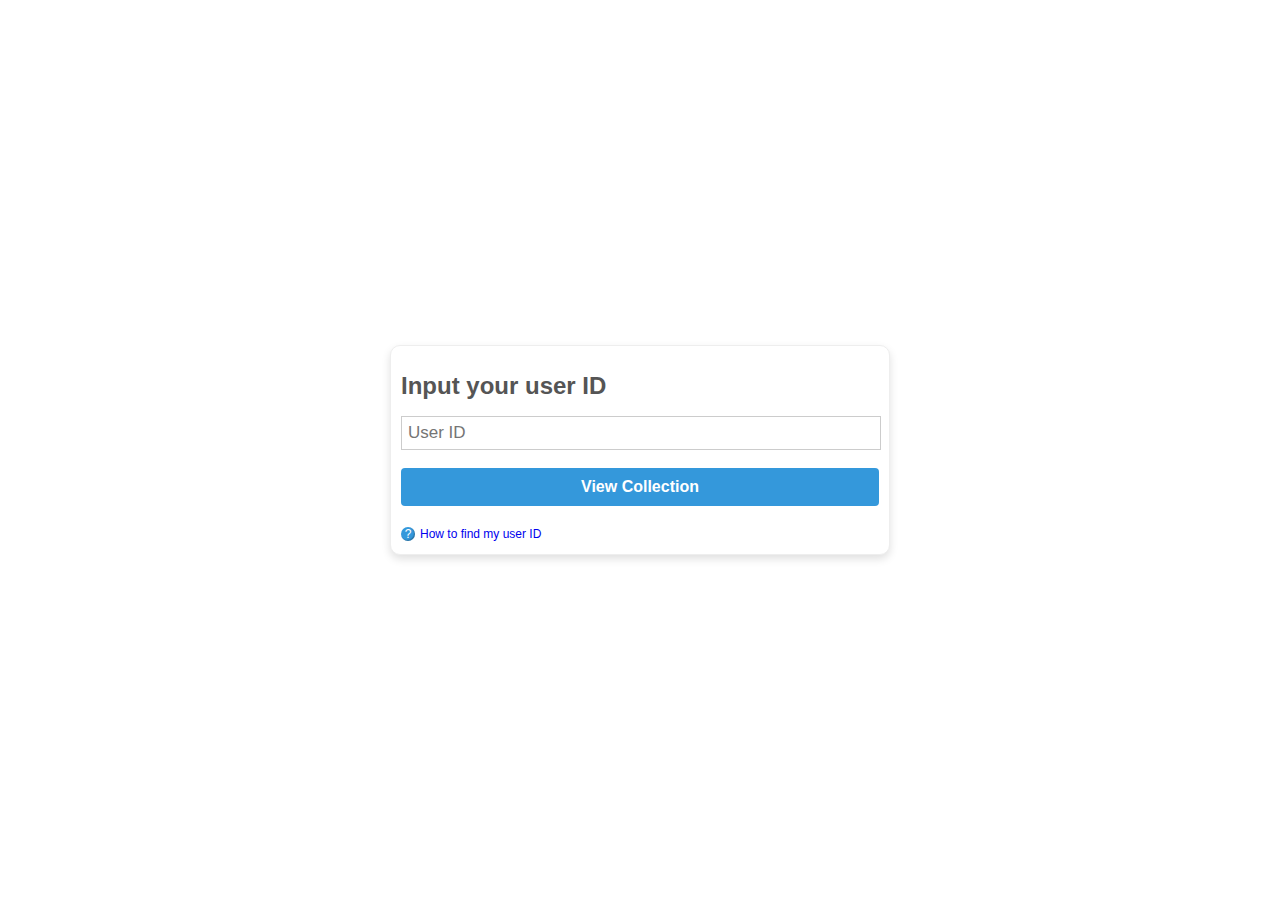
<file: index.html>
<!DOCTYPE html>
<html lang="en">
<head>
    <title>Numista Viewer</title>
    <meta charset="UTF-8">
    <meta name="description" content="Web to display your coin collection from numista">
    <meta name="keywords" content="Numista,Web,Viewer,Coin,Collection">
    <meta name="author" content="Daniel Armesto">
    <meta name="viewport" content="width=device-width, initial-scale=1.0">
	<link rel="stylesheet" type="text/css" href="Numista.css">
	<script src="scripts.js"></script>
</head>
<body>
    <div class="centered-card">
        <form id="set-user-form" action="collection.html">
            <label for="user-bar"><h1>Input your user ID</h1></label>
            <input id="user-bar" label="user ID" type="text" placeholder="User ID" name="uid" list="countries" required>
            <br><br>
            <input id="submit-button" type="submit" value="View Collection" >
        </form>
        <br>
        <a id="id-help" href="help.html"><i class="help-icon">?</i><p class="help-text">How to find my user ID</p></a>
    </div>
</body>
</html>
</file>
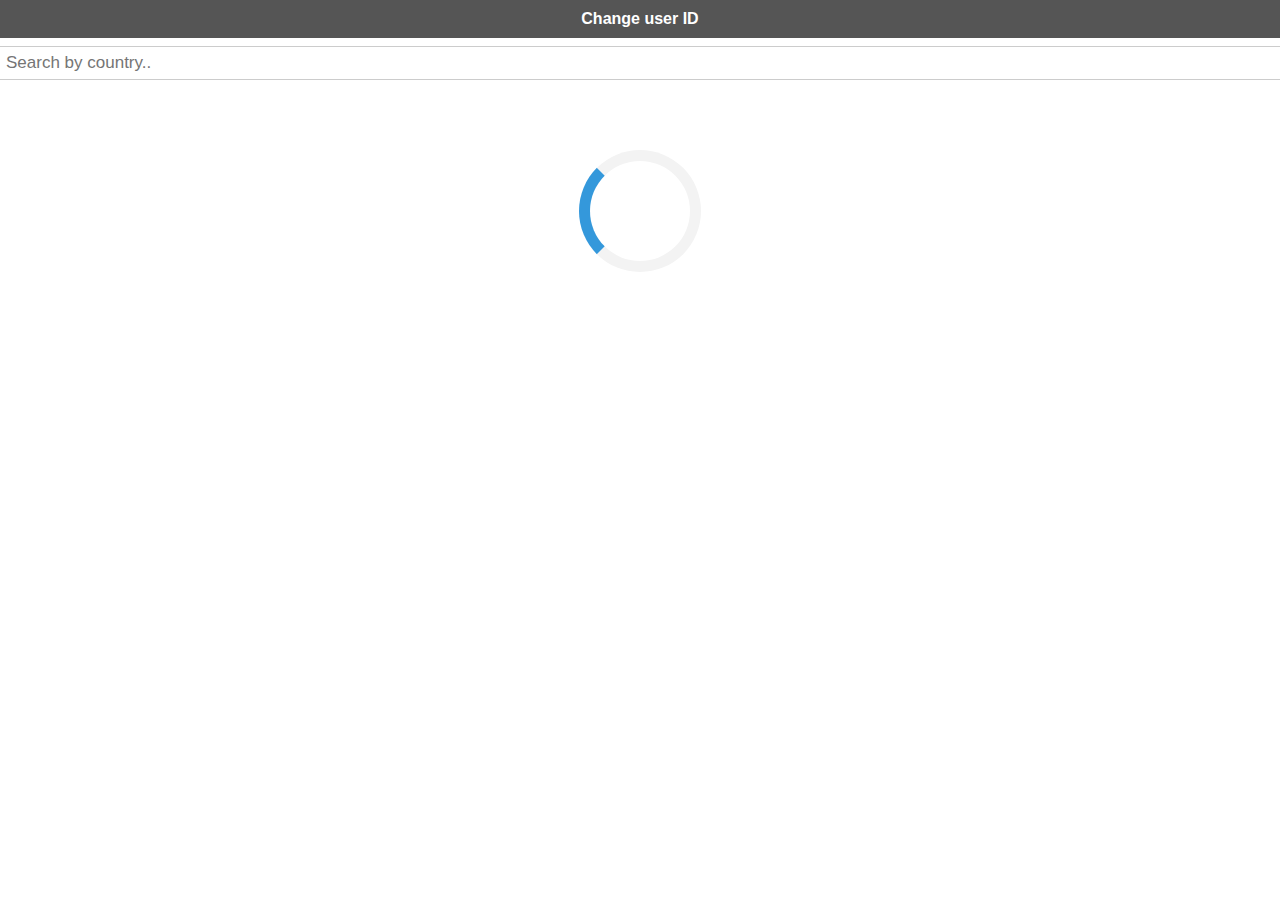
<file: collection.html>
<!DOCTYPE html>
<html lang="en">
<head>
    <title>Numista Viewer</title>
    <meta charset="UTF-8">
    <meta name="description" content="Web to display your coin collection from numista">
    <meta name="keywords" content="Numista,Web,Viewer,Coin,Collection">
    <meta name="author" content="Daniel Armesto">
    <meta name="viewport" content="width=device-width, initial-scale=1.0">
	<link rel="stylesheet" type="text/css" href="Numista.css">
	<script src="scripts.js"></script>
</head>
<body onload="init()">
    <a class="button-top" href="index.html">Change user ID</a>
    <div id="user-info"></div>
    <form id="search-country-form">
        <input label="country" id="search-bar" type="text" placeholder="Search by country.." name="search" list="countries">
        <datalist id="countries">
            <option value="All countries">
        </datalist>
    </form>
    <div id="coin-list"></div>
    <button onclick="topFunction()" id="top-button" title="Go to top">Top</button>
</body>
</html>
</file>
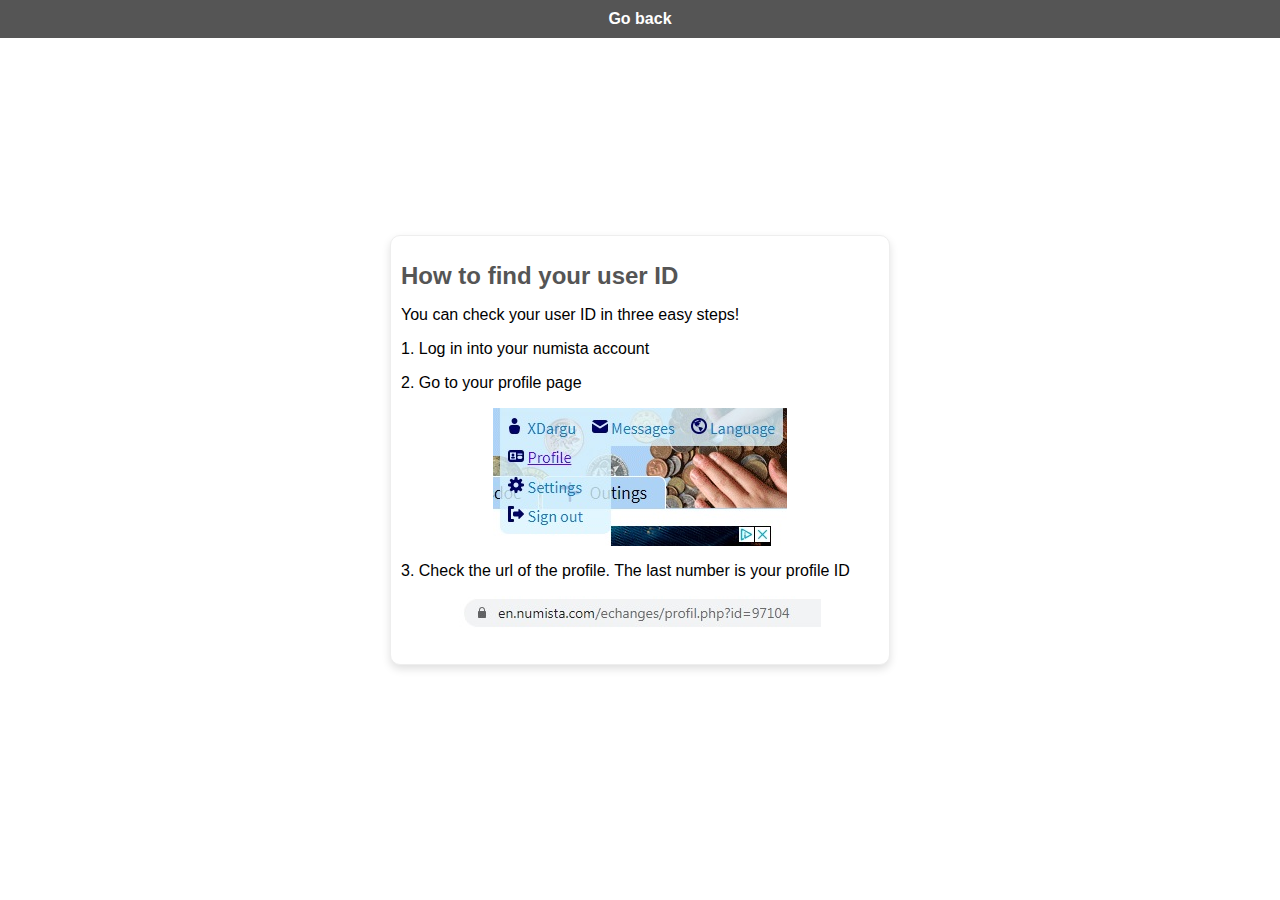
<file: help.html>
<!DOCTYPE html>
<html lang="en">
<head>
    <title>Numista Viewer</title>
    <meta charset="UTF-8">
    <meta name="description" content="Web to display your coin collection from numista">
    <meta name="keywords" content="Numista,Web,Viewer,Coin,Collection">
    <meta name="author" content="Daniel Armesto">
    <meta name="viewport" content="width=device-width, initial-scale=1.0">
	<link rel="stylesheet" type="text/css" href="Numista.css">
	<script src="scripts.js"></script>
</head>
<body>
    <a class="button-top" href="index.html">Go back</a>
    <div class="centered-help">
        <h1>How to find your user ID</h1>
        <p>You can check your user ID in three easy steps!</p>
        <p>1. Log in into your numista account</p>
        <p>2. Go to your profile page</p>
        <img src="help1.jpg" alt="Profile in numista">
        <p>3. Check the url of the profile. The last number is your profile ID</p>
        <img src="help2.jpg" alt="URL of your profile in numista">
    </div>
</body>
</html>
</file>
<file: Numista.css>
body {
    background: #fff;
	margin: 0;
    font-family: sans-serif;
}

/* Safari */
@-webkit-keyframes spin {
  0% { -webkit-transform: rotate(0deg); }
  100% { -webkit-transform: rotate(360deg); }
}

@keyframes spin {
  0% { transform: rotate(0deg); }
  100% { transform: rotate(360deg); }
}

@-webkit-keyframes spin-centered {
  0% {
    -webkit-transform: rotate(0deg);
    transform: rotate(0deg);
  }
  100% {
    -webkit-transform: rotate(360deg);
    transform: rotate(360deg);
  }
}
@keyframes spin-centered {
  0% {
    -webkit-transform: rotate(0deg);
    transform: rotate(0deg);
  }
  100% {
    -webkit-transform: rotate(360deg);
    transform: rotate(360deg);
  }
}

.loader {
  border: 16px solid #f3f3f3;
  border-radius: 50%;
  border-top: 16px solid #3498db;
  width: 120px;
  height: 120px;
  -webkit-animation: spin 2s linear infinite; /* Safari */
  animation: spin 2s linear infinite;
}

.loader-centered {
	margin: 60px auto;
	font-size: 10px;
	position: relative;
	text-indent: -9999em;
	border: 1.1em solid #f3f3f3;
	border-left: 1.1em solid #3498db;
	-webkit-transform: translateZ(0);
	-ms-transform: translateZ(0);
	transform: translateZ(0);
	-webkit-animation: spin-centered 1.1s infinite linear;
	animation: spin-centered 1.1s infinite linear;
	border-radius: 50%;
    width: 10em;
    height: 10em;
}

.centered {
  margin: auto;
  width: 50%;
  padding: 10px;
}

.value-loader {
    width: 10px;
    height: 10px;
    
    border: 4px solid #f3f3f3;
    border-top: 4px solid #3498db;
}

#user-info {
    background: #fff;
    /*border: 1px solid #eee;
    border-radius: 10px;
    box-shadow: 0 0.25rem 0.5rem rgba(0,0,0,.125);*/
    /*width: 100%;*/
}

#user-info #user-details {
    padding: 10px;
    min-height: 100px;
}

#user-info #user-name {
    color: #555;
    font-size: 24px;
    font-family: sans-serif;
}

#user-info #user-img {
    width: 15%;
    height: auto;
    float: left;
    padding: 10px;
    height: 100px;
    width: 100px;
}

#user-info .user-item {
    font-family: sans-serif;
    border-radius: 0;
    font-size: 14px;
    display: flex;
    padding-top: 5px;
    max-width: 400px;
}

#user-info .user-item span.user-name {
    color: #aaa;
    text-align: left;
    flex: 1;
}

#user-info .user-item span.user-value {
    color: #333;
    font-size: 14px;
    /*text-align: right;*/
    flex: 1;
    white-space: nowrap;
}

.country-container {
    
}

.country-card {
    
    //margin: 10px;    
    background: #fff;
    /*width: 500px;*/
    //border: 1px solid #eee;
    //border-radius: 10px;
    box-shadow: 0 0.25rem 0.5rem rgba(0,0,0,.125);
    
    font-family: sans-serif;
    font-weight: bold;
    color: #555;
    padding: 10px;
    font-size: 18px;
    padding: .75rem 1.25rem;
    
    position: sticky;
    top: 0;
}

.coint-card {
	float: left;    
    cursor: pointer;
    
    margin: 10px;    
    background: #fff;
    /*width: 500px;*/
    border-radius: 10px;
    border: 1px solid #eee;
    border-radius: 10px;
    box-shadow: 0 0.25rem 0.5rem rgba(0,0,0,.125);
    
    box-sizing: border-box;
    width: calc(100% - 20px);
    max-width: 500px;
}

/* For mobile phones: */
/*.coint-card {
	width: 100%;
}*/

@media only screen and (min-width: 768px) {
  /* For desktop: */
  /*.coint-card {width: 500px;}*/
}

.coint-card .images {
    padding-left: 25px;
    padding-right: 25px;
    padding-top: 10px;
    padding-bottom: 10px;
}

.coint-card .images img {
    /*width: 200px;
    height: 200px;*/
    padding-left: 10px;
    padding-right: 10px;
    width: calc(50% - 20px);
    min-width: 80px;
}

.coint-card .content {
}

.coint-card .content-title {
    font-family: sans-serif;
    font-weight: bold;
    margin-top: 10px;
    border: 1px solid #f5f5f5;
    border-radius: 0;
    color: #555;
    padding: 10px;
    font-size: 18px;
    padding: .75rem 1.25rem;
}

.coint-card .content-item {
    font-family: sans-serif;
    border: 1px solid #f5f5f5;
    border-radius: 0;
    padding: 10px;
    font-size: 14px;
    display: flex;
    padding: .75rem 1.25rem;
}

.coint-card .content-item span.item-name {
    color: #aaa;
    text-align: left;
    flex: 1;
}

.coint-card .content-item span.item-value {
    color: #333;
    font-size: 16px;
    text-align: right;
    flex: 3;
    white-space: nowrap;
    overflow: hidden;
    text-overflow: ellipsis;
}

.content-button {
    cursor: pointer;
    border: none;
    width: auto;
    display: block;
    color: white;
    font-size: 16px;
    font-weight: bold;
    text-decoration: none;
    cursor: pointer;
    background-color: #3498db;
    border: none;
    padding: 10px 0px;
    text-align: center;
}

.content-button.bottom {
    border-radius: 0 0 10px 10px;
}

.content-button:hover {
    background-color: #555;
}

.clear { clear:left }

#search-bar {
    padding: 6px;
    margin-top: 8px;
    font-size: 17px;
    border: none;
    border-top: solid 1px #ccc;
    border-bottom: solid 1px #ccc;
    width: calc(100% - 12px);
}

#top-button {
    display: none;
    position: fixed;
    bottom: 20px;
    right: 30px;
    z-index: 99;
    font-size: 18px;
    border: none;
    outline: none;
    background-color: #3498db;
    color: white;
    cursor: pointer;
    padding: 15px;
    border-radius: 4px;
    font-weight: bold;
}

#top-button:hover {
    background-color: #555;
}

.centered-card,
.centered-help {
	position: absolute;
	top:0;
	bottom: 0;
	left: 0;
	right: 0;  	
	margin: auto;
    
    padding: 10px;
    background: #fff;
    border-radius: 10px;
    border: 1px solid #eee;
    border-radius: 10px;
    box-shadow: 0 0.25rem 0.5rem rgba(0,0,0,.125);
    box-sizing: border-box;
    width: calc(100% - 20px);
    max-width: 500px;
    max-height: 210px;
}

.centered-help {
    max-height: 430px;
}

.centered-help img {
    display: block;
    margin-left: auto;
    margin-right: auto;
}

h1 {
    color: #555;
    font-size: 24px;
    font-family: sans-serif;
}

#user-bar {
    padding: 6px;
    font-size: 17px;
    border: none;
    border: solid 1px #ccc;
    border-bottom: solid 1px #ccc;
    width: calc(100% - 12px);
}

.help-icon {
    color:#fff;
    background-color:#3498db;
    width:14px;
    height:14px;
    display:inline-block;
    border-radius:100%;
    font-size:12px;
    font-style: normal;
    text-align:center;
    text-decoration:none;
    -webkit-box-shadow: inset -1px -1px 1px 0px rgba(0,0,0,0.25);
    -moz-box-shadow: inset -1px -1px 1px 0px rgba(0,0,0,0.25);
    box-shadow: inset -1px -1px 1px 0px rgba(0,0,0,0.25);
}

.help-text {
    font-size: 12px;
    display: inline-block;
    margin: 0;
    padding-left: 5px;
}

#id-help {
    cursor: pointer;
}

#submit-button,
.button-top {
    cursor: pointer;
    background-color: #3498db;
    border: none;
    color: white;
    width: 100%;
    padding: 10px 0px;
    text-align: center;
    text-decoration: none;
    display: inline-block;
    font-size: 16px;
    font-weight: bold;
}

#submit-button:hover,
.button-top:hover{
    background-color: #555;
}

#submit-button {
    border-radius: 4px;
}

.hidden {
    display: none;
}
</file>
